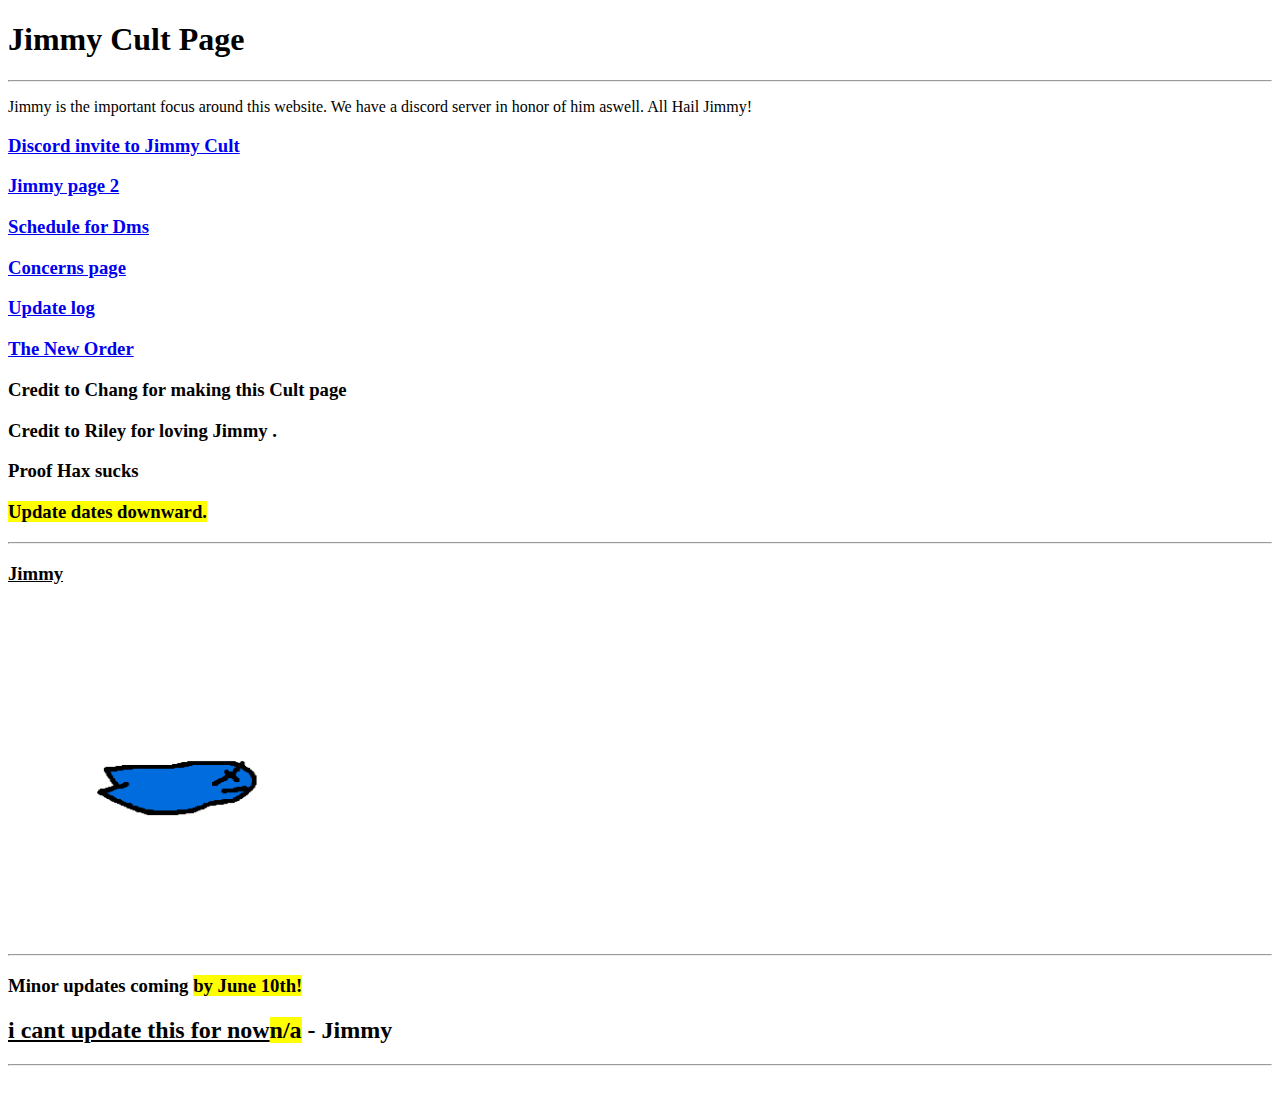
<file: index.html>
<!DOCTYPE html>

<html>

<head>
   <title>Jimmy Cult</title>
   <link rel="stylesheet" href="style.css">
   <meta type="author" Chang>
   <meta type="keyword" Jimmy cult, Cult, cult, Jimmy, jimmy cult>
   <meta charset="UTF-8">
   <meta http-equiv="X-UA-Compatible" content="IE=edge">
   <meta name="viewport" content="width=device-width, initial-scale=1.0">
   <meta http-equiv="refresh" content="30">
   <link rel="apple-touch-icon" sizes="180x180" href="/apple-touch-icon.png">
<link rel="icon" type="image/png" sizes="32x32" href="/favicon-32x32.png">
<link rel="icon" type="image/png" sizes="16x16" href="/favicon-16x16.png">
<link rel="manifest" href="/site.webmanifest">
</head>
<body>
<h1>Jimmy Cult Page</h1>
<hr>
<p>Jimmy is the important focus around this website. We have a discord server in honor of him aswell. All Hail Jimmy!</p>
   <a href="https://discord.gg/TRg6cryQ8N" target=_blank title="Jimmy Cult">
      <h3>Discord invite to Jimmy Cult</h3>
   </a>

   <a href="pg2.html" target=_self title="Jimmy Page 2">
      <h3>Jimmy page 2</h3>
   </a>

   <a href="Schedule.html">
      <h3>Schedule for Dms</h3>
   </a>

   <a href="info.html">
      <h3>Concerns page</h3>  
   </a>

   <a href="updates.html">
      <h3>Update log</h3>
   </a>

<a href="Order.html">
   <h3>The New Order</h3>
</a>

   <h3>Credit to Chang for making this Cult page</h3>
   <h3>Credit to Riley for loving Jimmy .</h3>
   <h3>Proof Hax sucks</h3>
   <h3> <mark>Update dates downward.</mark></h3>
   <hr
<br>
   <h3><ins>Jimmy</ins></h3>
   <img src="JIMMY.png" alt="This is Jimmy" title="Jimmy!" width="350">
   <br>
   <hr>
   <h3>Minor updates coming <mark>by June 10th!</mark><h3>
   <h2><ins>i cant update this for now</ins><mark>n/a</mark> - Jimmy</h2>
   <hr>
<br>

</body>
</html>
</file>
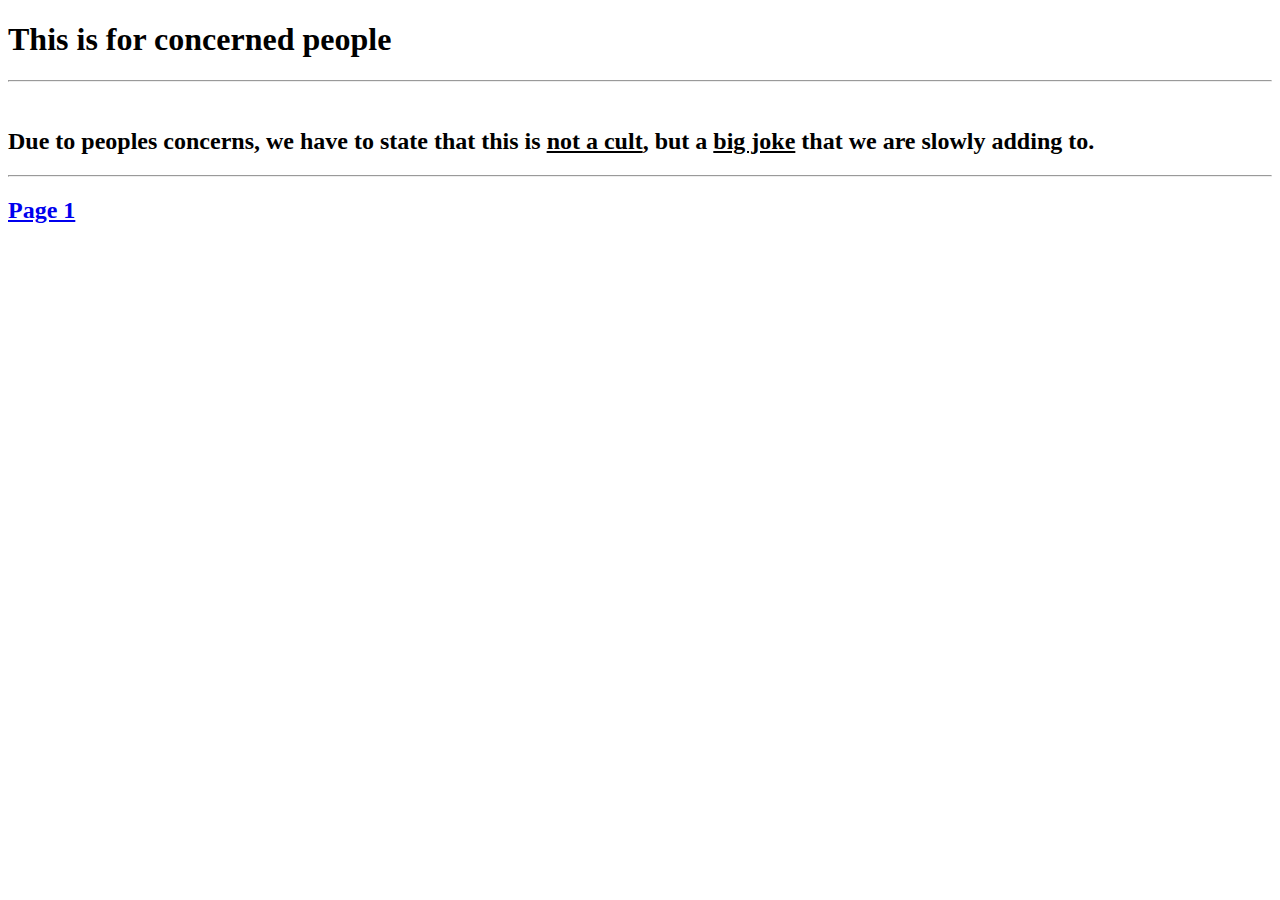
<file: info.html>
<!DOCTYPE html>
<html lang="en">
<head>
    <meta charset="UTF-8">
    <meta http-equiv="X-UA-Compatible" content="IE=edge">
    <meta name="viewport" content="width=device-width, initial-scale=1.0">
    <meta http-equiv="refresh" content="30">
    <link rel="apple-touch-icon" sizes="180x180" href="/apple-touch-icon.png">
<link rel="icon" type="image/png" sizes="32x32" href="/favicon-32x32.png">
<link rel="icon" type="image/png" sizes="16x16" href="/favicon-16x16.png">
<link rel="manifest" href="/site.webmanifest">
    <title>Concerns</title>
</head>
<body>
    <h1>This is for concerned people</h1>
    <hr>
    <br>
    <h2>Due to peoples concerns, we have to state that this is <ins>not a cult</ins>, but a <b><ins>big joke</ins></b> that we are slowly adding to. </h2>
    <hr>
    <a href="index.html">
       <h2>Page 1</h2>
    </a>
</body>
</html>
</file>
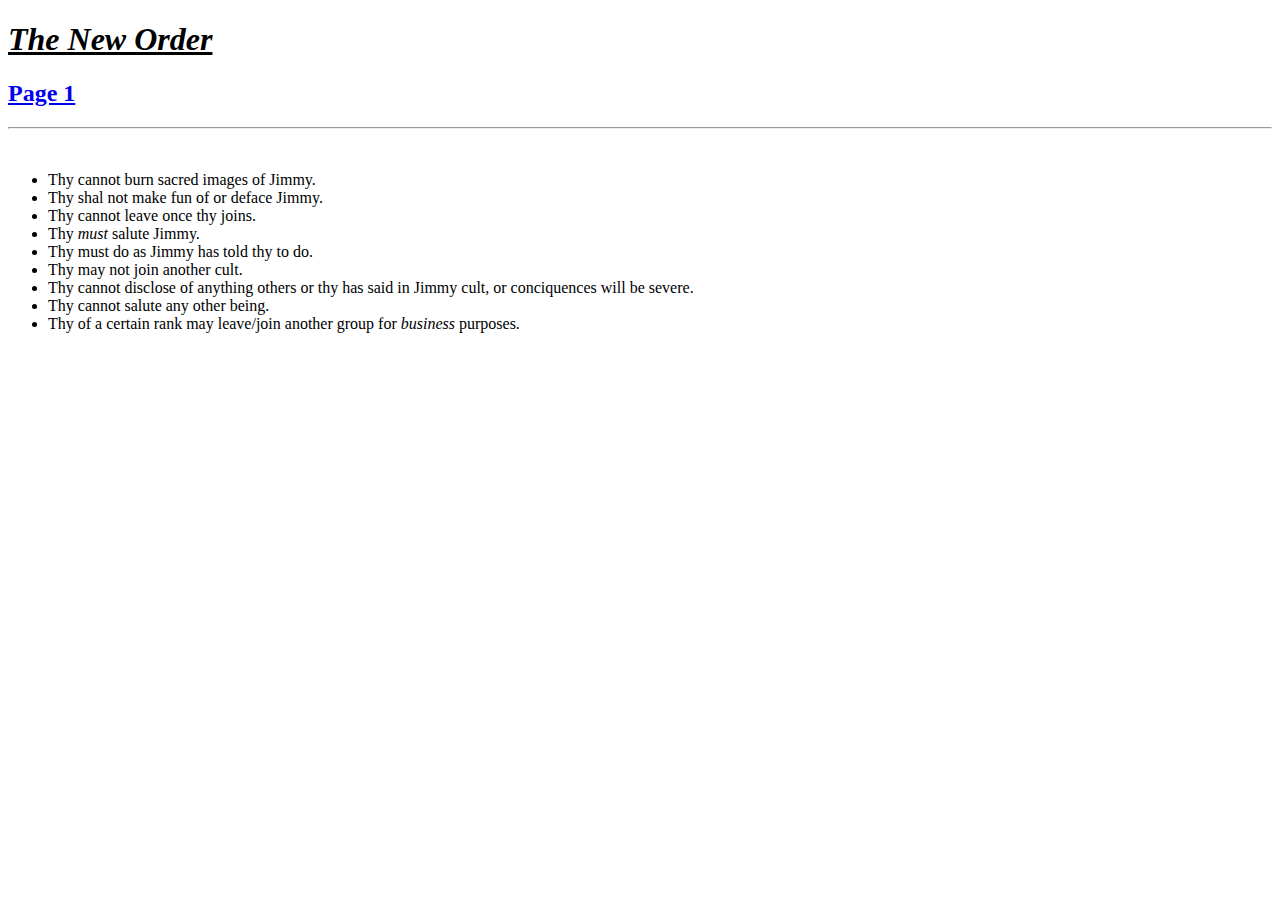
<file: Order.html>
<!DOCTYPE html>
<html lang="en">
<head>
    <meta charset="UTF-8">
    <meta http-equiv="X-UA-Compatible" content="IE=edge">
    <meta name="viewport" content="width=device-width, initial-scale=1.0">
    <meta http-equiv="refresh" content="30">
    <link rel="apple-touch-icon" sizes="180x180" href="/apple-touch-icon.png">
<link rel="icon" type="image/png" sizes="32x32" href="/favicon-32x32.png">
<link rel="icon" type="image/png" sizes="16x16" href="/favicon-16x16.png">
<link rel="manifest" href="/site.webmanifest">
    <title>The New Order</title>
</head>
<body>
    <h1><ins><i>The New Order</i></ins></h1>
    <a href="index.html">
        <h2>Page 1</h2>
    </a>
    <hr>
    <br>
        <ul>
            <li>Thy cannot burn sacred images of Jimmy.</li>
            <li>Thy shal not make fun of or deface Jimmy.</li>
            <li>Thy cannot leave once thy joins.</li>
            <li>Thy <i>must</i> salute Jimmy.</li>
            <li>Thy must do as Jimmy has told thy to do.</li>
            <li>Thy may not join another cult.</li>
            <li>Thy cannot disclose of anything others or thy has said in Jimmy cult, or conciquences will be severe.</li>
            <li>Thy cannot salute any other being.</li>
            <li>Thy of a certain rank may leave/join another group for <i>business</i> purposes.</li>
        </ul>
    
</body>
</html>
</file>
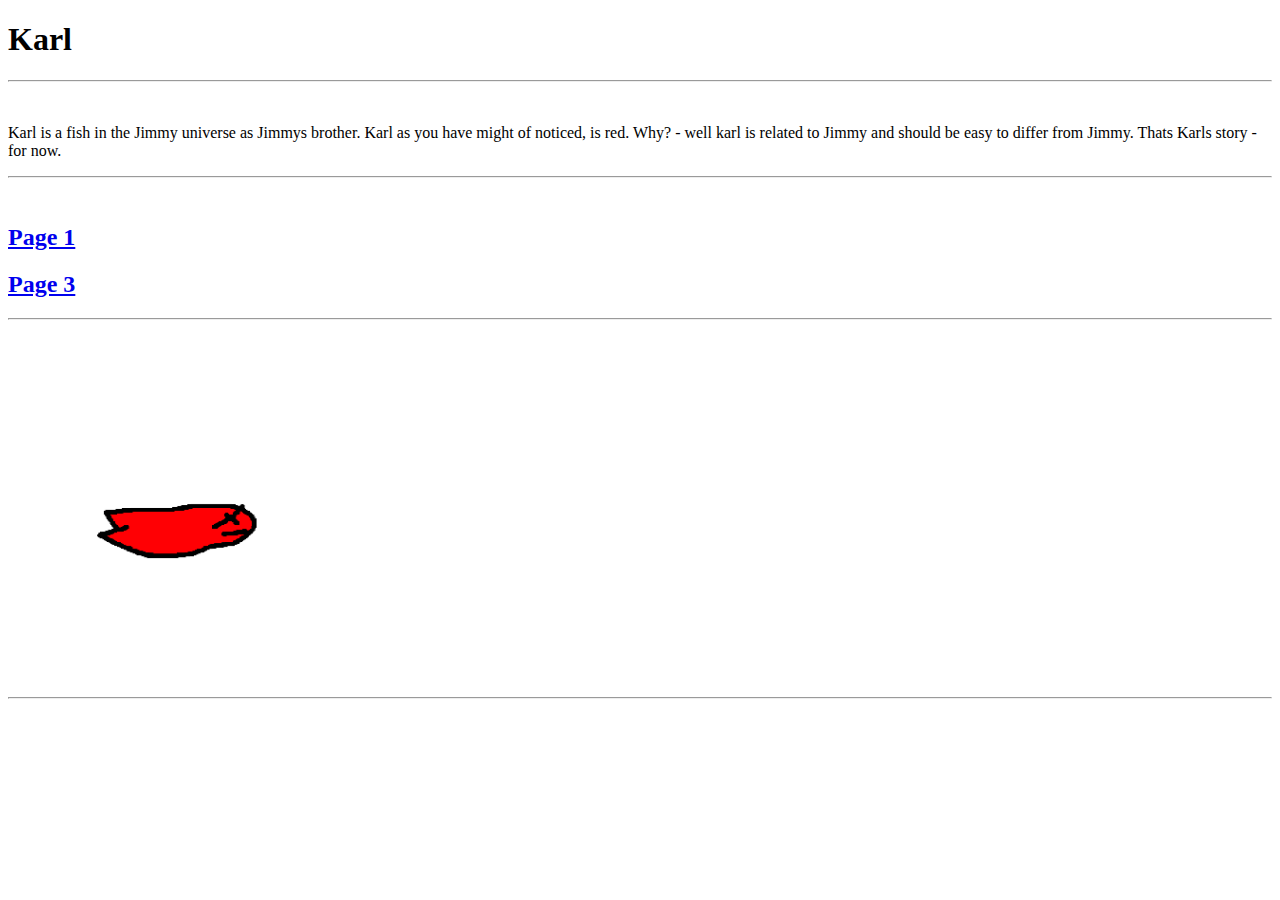
<file: pg2.html>
<!DOCTYPE html>
<html lang="en">
<head>
    <meta charset="UTF-8">
    <meta http-equiv="X-UA-Compatible" content="IE=edge">
    <meta name="viewport" content="width=device-width, initial-scale=1.0">
    <link rel="stylesheet" href="style.css">
    <meta http-equiv="refresh" content="30">
    <link rel="apple-touch-icon" sizes="180x180" href="/apple-touch-icon.png">
<link rel="icon" type="image/png" sizes="32x32" href="/favicon-32x32.png">
<link rel="icon" type="image/png" sizes="16x16" href="/favicon-16x16.png">
<link rel="manifest" href="/site.webmanifest">
    <title>Karl</title>
</head>
<body>
    <h1>Karl</h1>
    <hr>
    <br>
    <p>Karl is a fish in the Jimmy universe as Jimmys brother. Karl as you have might of noticed, is red. Why? - well karl is related to Jimmy and should be easy to differ from Jimmy. Thats Karls story - for now.</p>
    <hr>
    <br>
    <a href="index.html" target=_self title="Jimmy cult page 1">
        <h2>Page 1</h2> 
    </a>
    <a href="pg3.html" target=_self title="Jimmy cult page 3">
        <h2>Page 3</h2>
    </a>
    <hr>
    <br>
    <img src="Better Karl.png" title="Karl" width="350">
    <hr>
    <br>
    
</body>
</html>
</file>
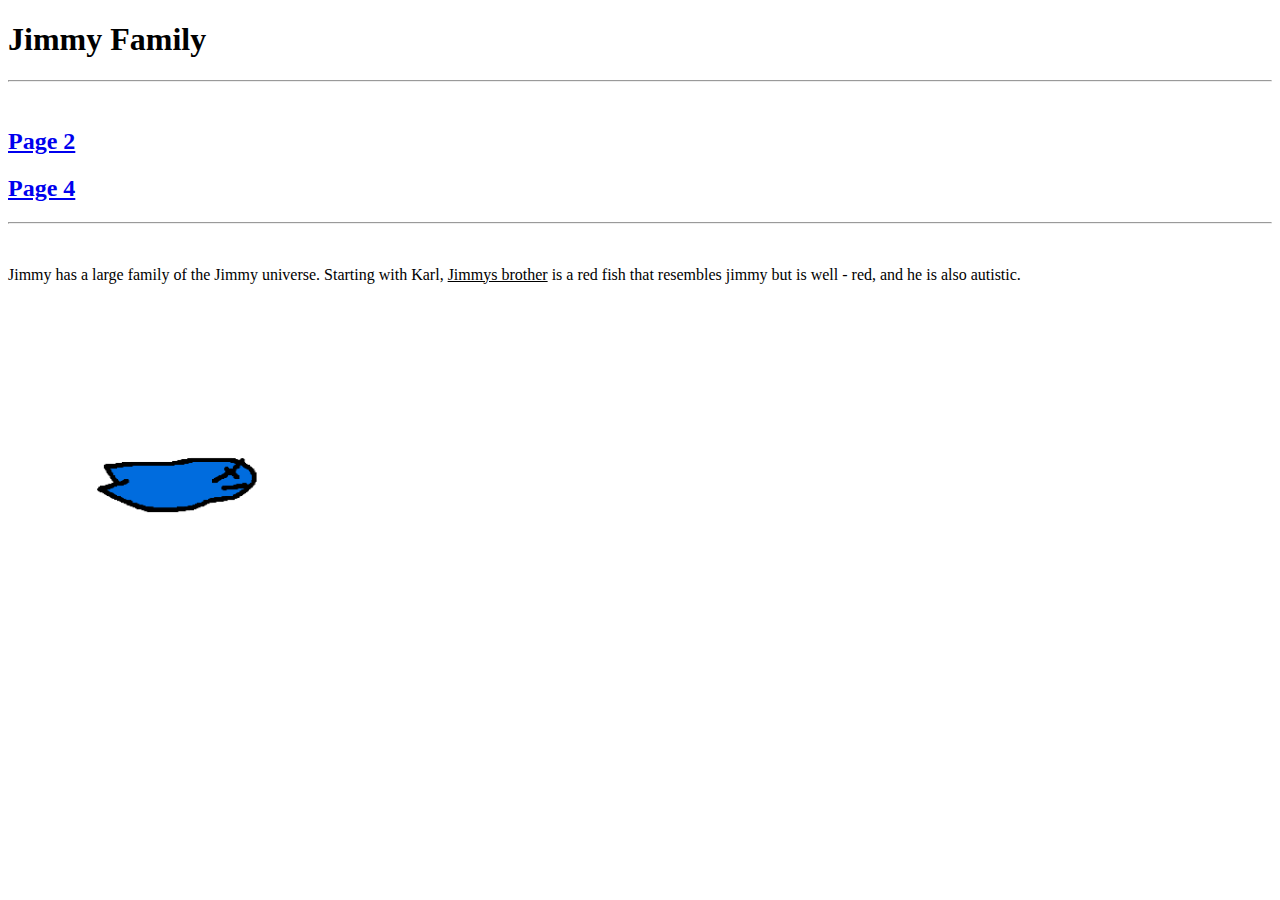
<file: pg3.html>
<!DOCTYPE html>
<html lang="en">
<head>
    <meta charset="UTF-8">
    <meta http-equiv="X-UA-Compatible" content="IE=edge">
    <meta name="viewport" content="width=device-width, initial-scale=1.0">
    <meta http-equiv="refresh" content="30">
    <link rel="apple-touch-icon" sizes="180x180" href="/apple-touch-icon.png">
<link rel="icon" type="image/png" sizes="32x32" href="/favicon-32x32.png">
<link rel="icon" type="image/png" sizes="16x16" href="/favicon-16x16.png">
<link rel="manifest" href="/site.webmanifest">
    <title>Jimmy Family</title>
</head>
<body>
    <h1>Jimmy Family</h1>
    <hr>
    <br>
    <a href="pg2.html" target=_self title="Jimmy cult page 2">
        <h2>Page 2</h2>
    </a>
    
    <a href="pg4.html" target=_self title="Jimmy cult page 4">
        <h2>Page 4</h2>
    </a>
    <hr>
    <br>
    <p>Jimmy has a large family of the Jimmy universe. Starting with Karl, <ins>Jimmys brother</ins> is a red fish that resembles jimmy but is well - red, and he is also autistic.</p>
    <img src="JIMMY.png" width="350">
    
</body>
</html>
</file>
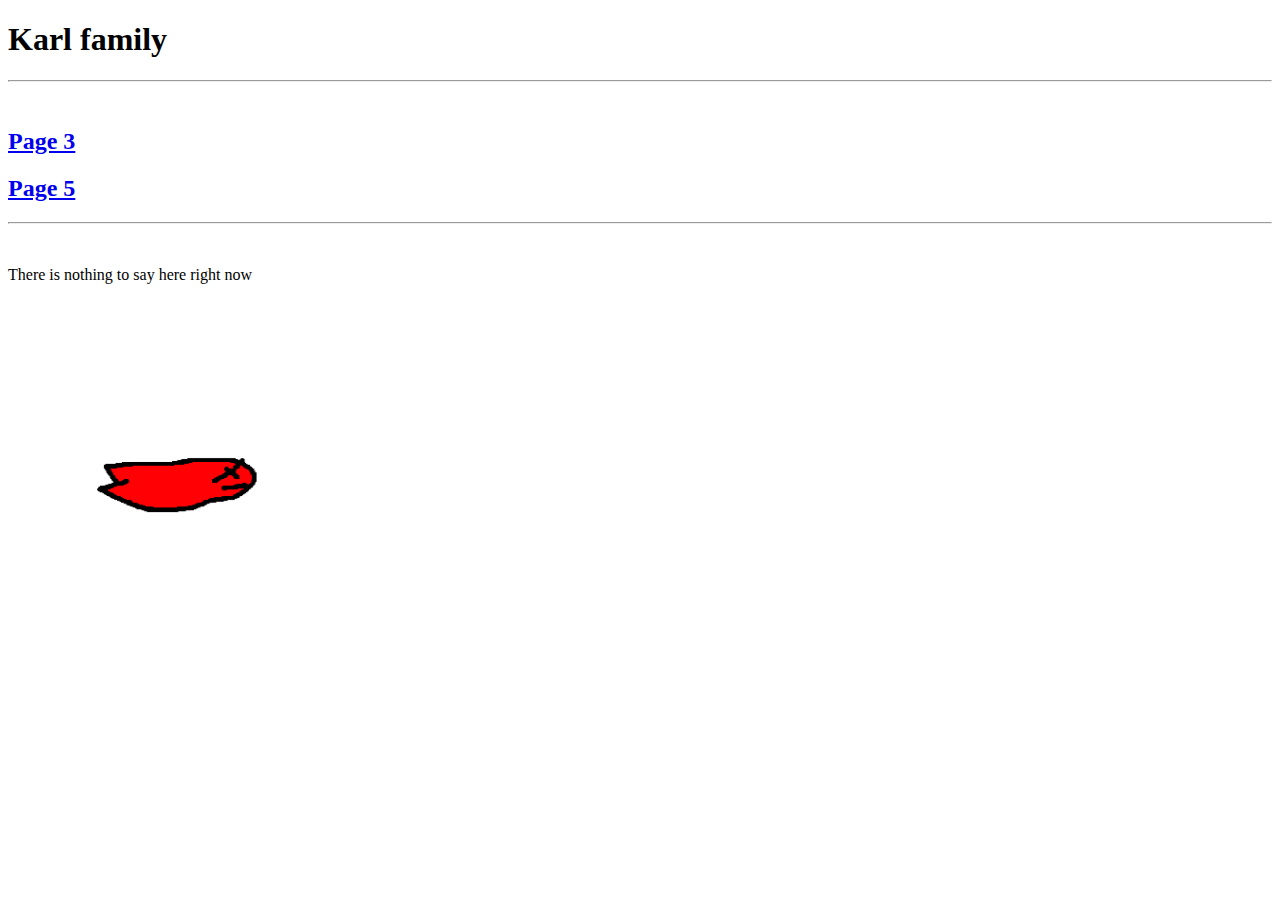
<file: pg4.html>
<!DOCTYPE html>
<html lang="en">
<head>
    <meta charset="UTF-8">
    <meta http-equiv="X-UA-Compatible" content="IE=edge">
    <meta name="viewport" content="width=device-width, initial-scale=1.0">
    <meta http-equiv="refresh" content="30">
    <link rel="apple-touch-icon" sizes="180x180" href="/apple-touch-icon.png">
<link rel="icon" type="image/png" sizes="32x32" href="/favicon-32x32.png">
<link rel="icon" type="image/png" sizes="16x16" href="/favicon-16x16.png">
<link rel="manifest" href="/site.webmanifest">
    <title>Karl family</title>
</head>
<body>
    <h1>Karl family</h1>
    <hr>
    <br>
    <a href="pg3.html" target=_self title="Jimmy cult page 3">
    <h2>Page 3</h2> 
    </a>
    <a href="pg5.html" target=_self title="Jimmy cult page 5">
        <h2>Page 5</h2>
    </a>
    <hr>
    <br>
    <p>There is nothing to say here right now</p>
    <img src="Better Karl.png" title="Karl" width="350" >
    

</body>
</html>
</file>
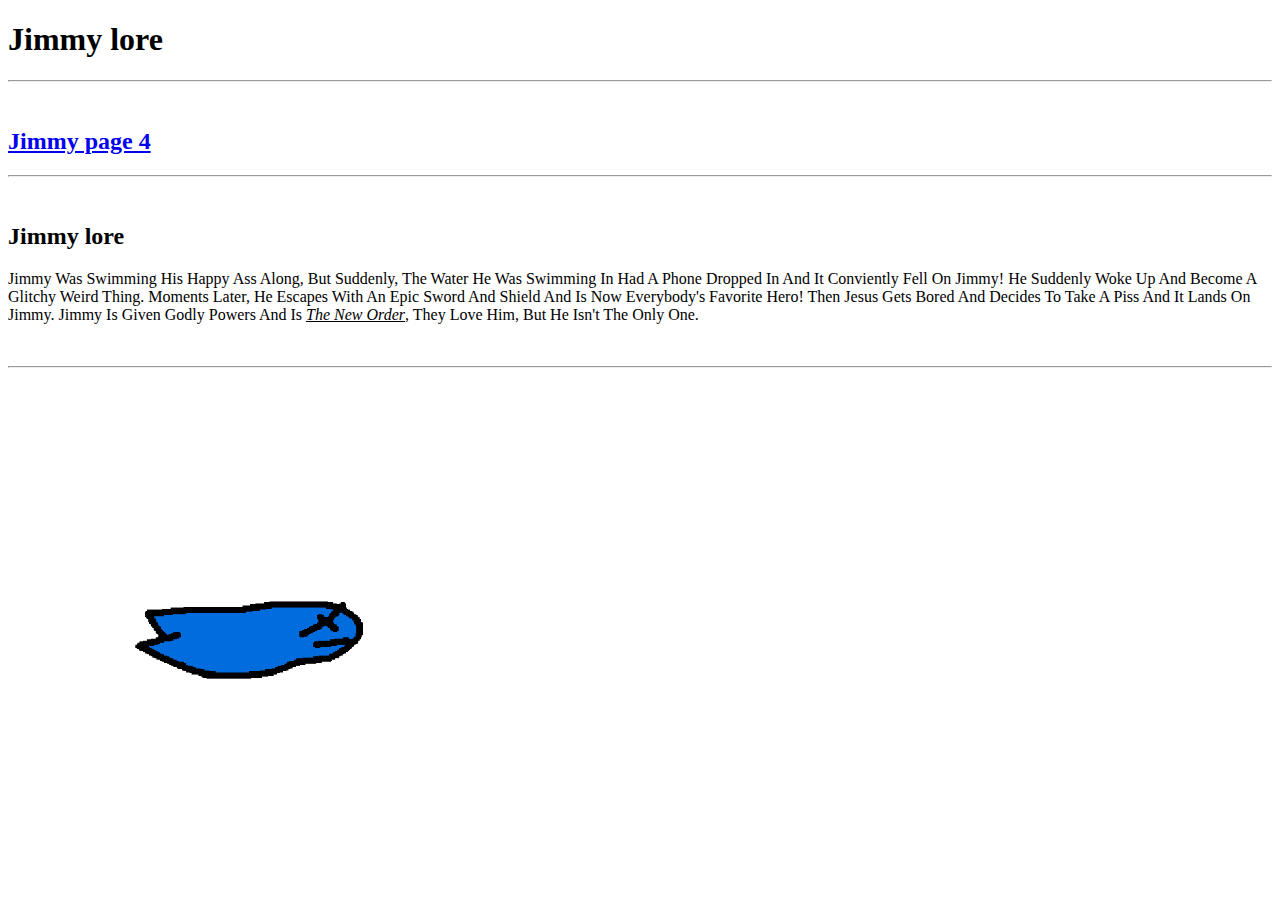
<file: pg5.html>
<!DOCTYPE html>
<html lang="en">
<head>
    <meta charset="UTF-8">
    <meta http-equiv="X-UA-Compatible" content="IE=edge">
    <meta name="viewport" content="width=device-width, initial-scale=1.0">
    <meta http-equiv="refresh" content="30">
    <link rel="apple-touch-icon" sizes="180x180" href="/apple-touch-icon.png">
<link rel="icon" type="image/png" sizes="32x32" href="/favicon-32x32.png">
<link rel="icon" type="image/png" sizes="16x16" href="/favicon-16x16.png">
<link rel="manifest" href="/site.webmanifest">
    <title>Jimmy lore</title>
</head>
<body>
    <h1>Jimmy lore</h1>
    <hr>
    <br>
    <a href="pg4.html" target=_self title="Jimmy cult page 4">
        <h2>Jimmy page 4</h2>
    </a>
    <hr>
    <br>
    <h2>Jimmy lore</h2>
    <p>Jimmy Was Swimming His Happy Ass Along, But Suddenly, The Water He Was Swimming In Had A Phone Dropped In And It Conviently Fell On Jimmy! He Suddenly Woke Up And Become A Glitchy Weird Thing. Moments Later, He Escapes With An Epic Sword And Shield And Is Now Everybody's Favorite Hero! Then Jesus Gets Bored And Decides To Take A Piss And It Lands On Jimmy. Jimmy Is Given Godly Powers And Is <i><ins>The New Order</ins></i>, They Love Him, But He Isn't The Only One.</p>
    <br>
    <hr>
    <img src="JIMMY.png" title="Jimmy" width="500">
</body>
</html>
</file>
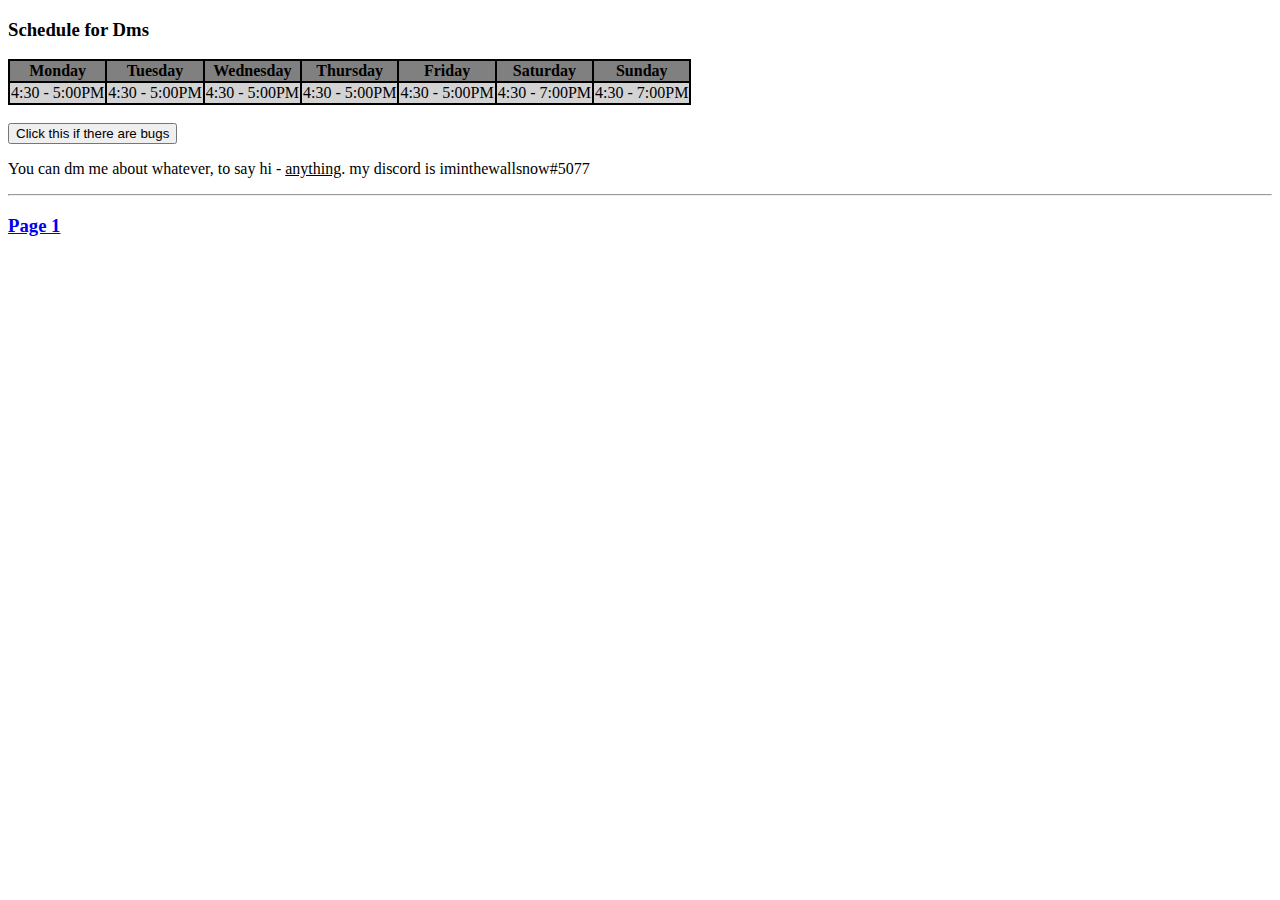
<file: Schedule.html>
<!DOCTYPE html>
<html lang="en">
<head>
    <meta charset="UTF-8">
    <meta http-equiv="X-UA-Compatible" content="IE=edge">
    <meta name="viewport" content="width=device-width, initial-scale=1.0">
    <meta http-equiv="refresh" content="30">
    <link rel="apple-touch-icon" sizes="180x180" href="/apple-touch-icon.png">
<link rel="icon" type="image/png" sizes="32x32" href="/favicon-32x32.png">
<link rel="icon" type="image/png" sizes="16x16" href="/favicon-16x16.png">
<link rel="manifest" href="/site.webmanifest">
    <title>Dm schedule</title>
</head>
<body>

    <h3>Schedule for Dms</h3>
    <table bgcolor="black">
        <tr bgcolor="grey">
            <th>Monday</th>
            <th>Tuesday</th>
            <th>Wednesday</th>
            <th>Thursday</th>
            <th>Friday</th>
            <th>Saturday</th>
            <th>Sunday</th>
        </tr>
        <tr bgcolor="lightgrey" align="center">
            <td>4:30 - 5:00PM</td>
            <td>4:30 - 5:00PM</td>
            <td>4:30 - 5:00PM</td>
            <td>4:30 - 5:00PM</td>
            <td>4:30 - 5:00PM</td>
            <td>4:30 - 7:00PM</td>
            <td>4:30 - 7:00PM</td>
        </tr>

    </table>

    <br>

    <a href="mailto:damienchang487352@gmail.com" target="_blank">
<button>Click this if there are bugs</button>
    </a>

    <p>You can dm me about whatever, to say hi - <ins>anything</ins>. my discord is iminthewallsnow#5077 </p>
    <hr>
    <a href="index.html">
        <h3>Page 1</h3>
    </a>


</body>
</html>
</file>
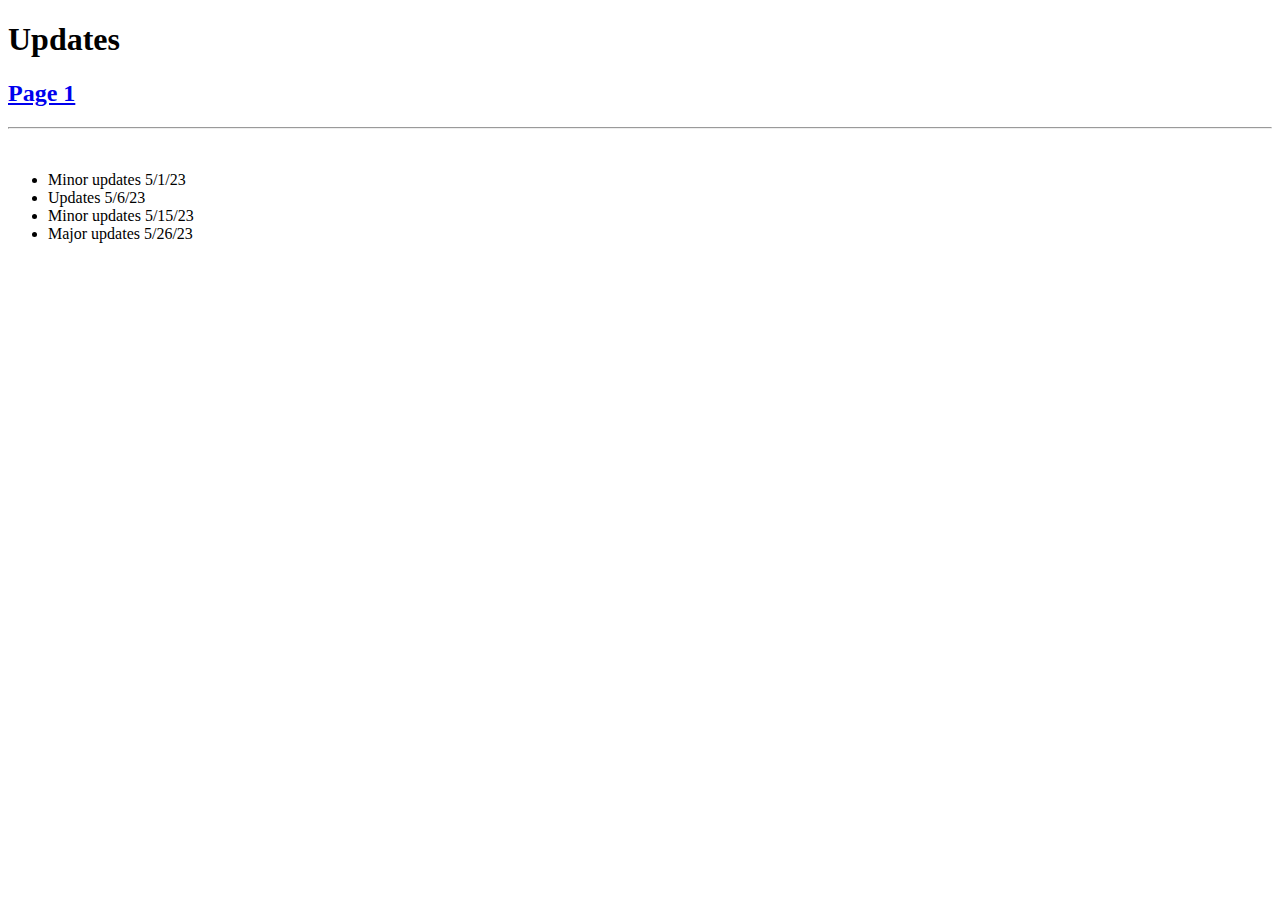
<file: updates.html>
<!DOCTYPE html>
<html lang="en">
<head>
    <meta charset="UTF-8">
    <meta http-equiv="X-UA-Compatible" content="IE=edge">
    <meta name="viewport" content="width=device-width, initial-scale=1.0">
    <meta http-equiv="refresh" content="30">
    <link rel="apple-touch-icon" sizes="180x180" href="/apple-touch-icon.png">
<link rel="icon" type="image/png" sizes="32x32" href="/favicon-32x32.png">
<link rel="icon" type="image/png" sizes="16x16" href="/favicon-16x16.png">
<link rel="manifest" href="/site.webmanifest">
    <title>Updates</title>
</head>
<body>
    <h1>Updates</h1>
    <a href="index.html">
<h2>Page 1</h2>
    </a>
    <hr>
    <br>

    <ul>
        <li>Minor updates 5/1/23</li>
        <li>Updates 5/6/23</li>
        <li>Minor updates 5/15/23</li>
        <li>Major updates 5/26/23</li>
    </ul>
    
</body>
</html>
</file>
<file: style.css>
body{
    background-color: (Color here);
}
h1{
    color: (color here);
}
p{
    background-color: (color here);
}
</file>
